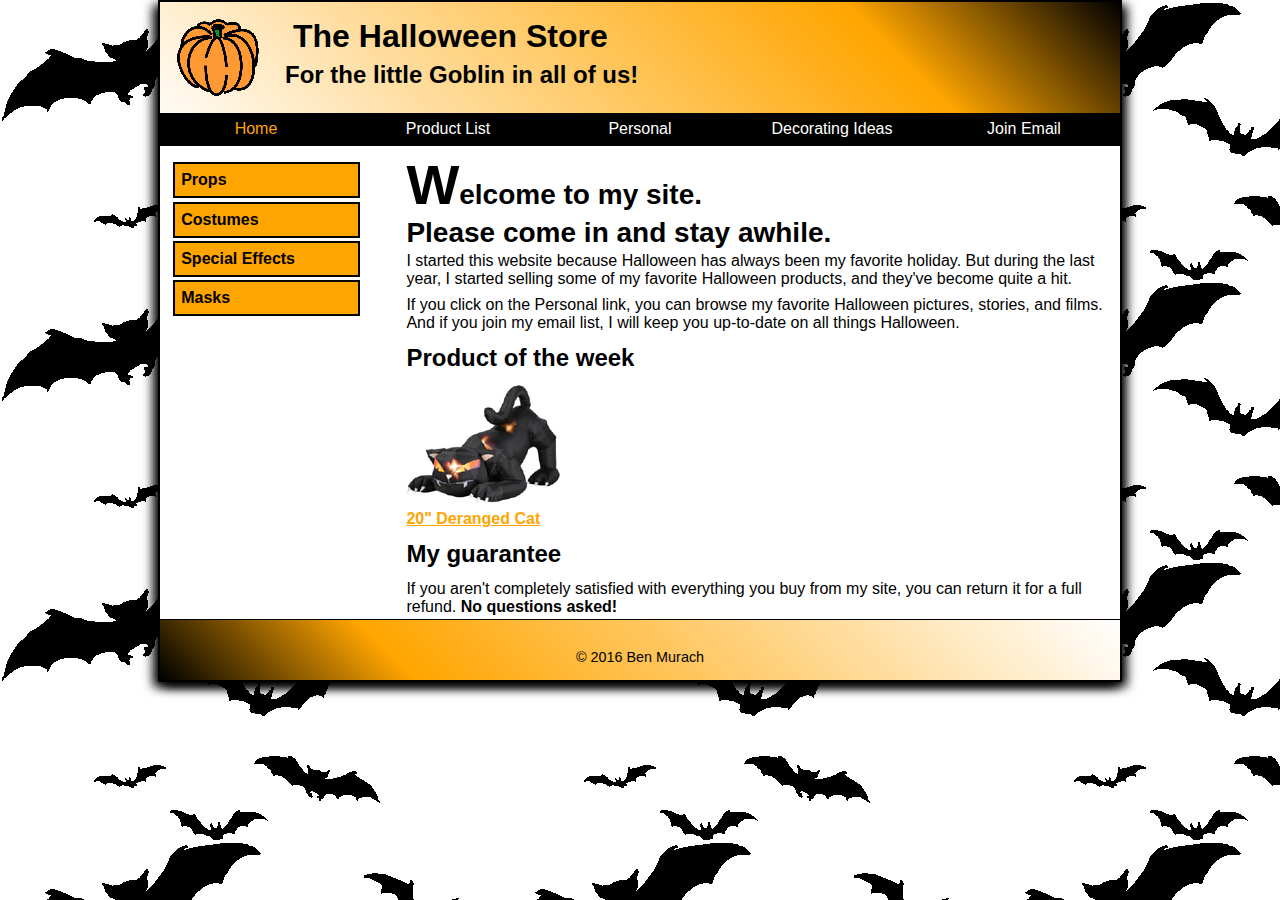
<file: web/index.html>
<!DOCTYPE html>
<!-- Copyright © 2016 David J. Powell -->
<html lang="en">
  <head>
    <meta charset="utf-8" />
    <meta name="viewport" content="width=device-width,initial-scale=1.0">
    <link href="styles/normalize.css" rel="stylesheet">
    <link href="styles/main_rwd.css" rel="stylesheet">
    <title>Halloween Store</title>
  </head>

  <body>
    <header>
      <a href="index.html" title="Home"><img src="images/pumpkin.gif" alt="Pumpkin"></a>
      <h2>The Halloween Store</h2>
      <h3>For the little Goblin in all of us!</h3>
      <nav class="cf">
        <ul id="menu_list">
          <li><a href="index.html" title="Home" class="current">Home</a></li>
          <li><a href="products/index.html" title="Product List">Product List</a></li>
          <li><a href="products/cat.html" title="Personal">Personal</a></li>
          <li><a href="products/cat.html" title="Decorating Ideas">Decorating Ideas</a></li>
          <li><a href="email.html" title="Join Email">Join Email</a></li>
        </ul>
        <p id="menu">MENU <a>&#9776;</a></p>
      </nav>
    </header>

    <main>

      <article>
        <h2>Welcome to my site.<br>Please come in and stay awhile.</h2>
        <p>I started this website because Halloween has always been my favorite holiday. 
          But during the last year, I started selling some of my favorite Halloween products, 
          and they've become quite a hit.</p>
        <p>If you click on the Personal link, you can browse my favorite Halloween pictures, 
          stories, and films. And if you join my email list, I will keep you up-to-date on 
          all things Halloween.</p>
        <section>
          <h3>Product of the week</h3>
          <figure>
            <a href="products/cat.html"><img src="images/cat1.jpg" alt="deranged cat"></a><br>
            <figcaption>
              <a href="products/cat.html" title='20" Deranged Cat'>20&quot; Deranged Cat</a>
            </figcaption>
          </figure>
        </section>
        <section>
          <h3>My guarantee</h3>
          <p>If you aren't completely satisfied with everything you buy from my site, you can 
            return it for a full refund. <strong>No questions asked!</strong></p>
        </section>
      </article>
      <nav id="verticle-menu">
        <ul>
          <li><a href="props.html">Props</a></li>
          <li><a href="costumers.html">Costumes</a></li>
          <li><a href="special.html">Special Effects</a></li>
          <li><a href="masks.html">Masks</a></li>
        </ul> 
      </nav>
    </main>

    <footer><p>&copy; 2016 Ben Murach</p></footer>
    <script src="js/hamburger.js"></script>
  </body>
</html>
</file>
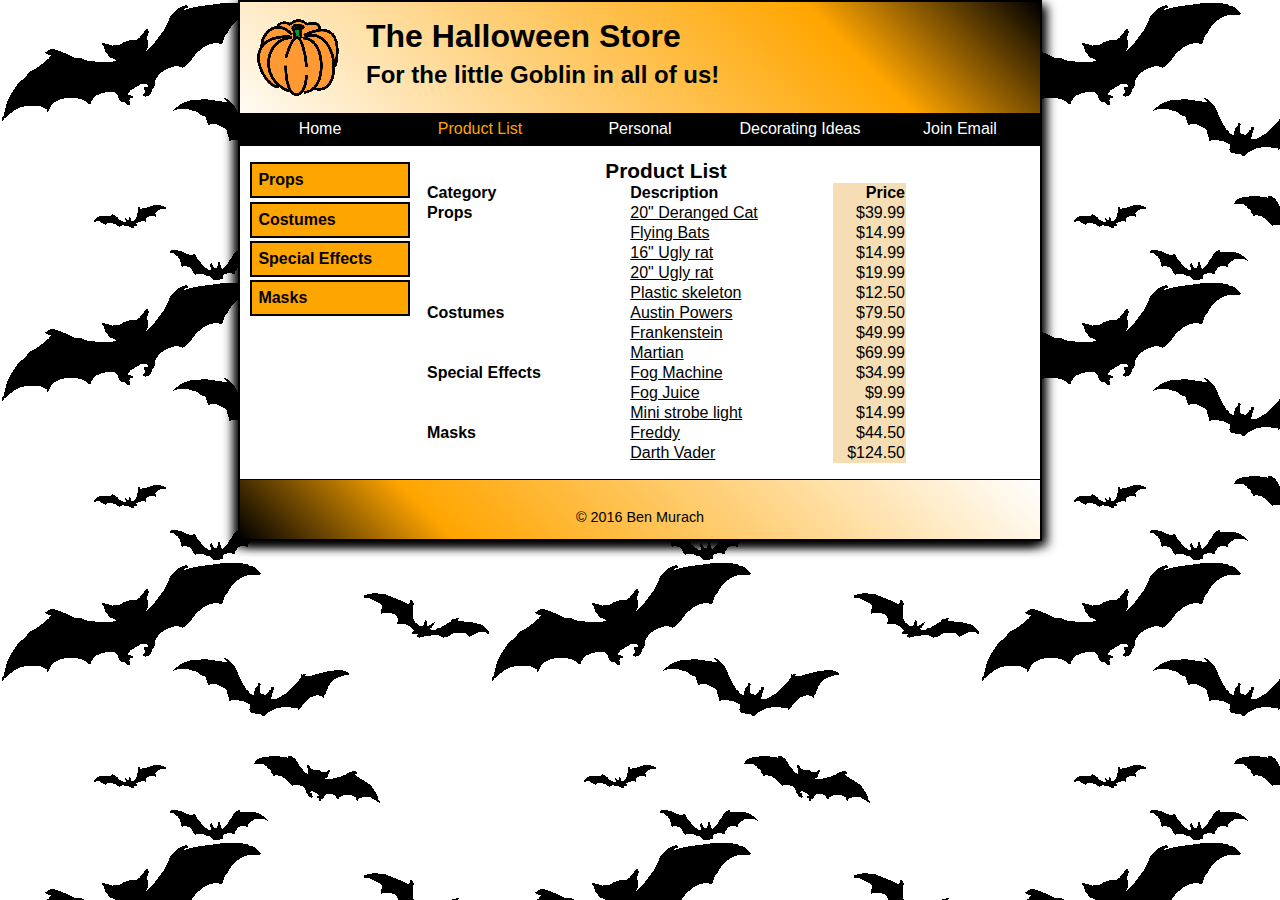
<file: web/products/index.html>
<!DOCTYPE html>
<!-- Copyright © 2016 David J. Powell -->
<html lang="en">
  <head>
    <meta charset="utf-8" />
    <link href="../styles/normalize.css" rel="stylesheet">
    <link href="../styles/summary.css" rel="stylesheet">
    <title>Halloween Store</title>
  </head>

  <body>
    <header>
      <a href="../index.html" title="Home"><img src="../images/pumpkin.gif" alt="Pumpkin"></a>
      <h2>The Halloween Store</h2>
      <h3>For the little Goblin in all of us!</h3>
      <nav class="cf">
        <ul>
          <li><a href="../index.html" title="Home">Home</a></li>
          <li><a href="index.html" title="Product List" class="current">Product List</a></li>
          <li><a href="products/cat.html" title="Personal">Personal</a></li>
          <li><a href="products/cat.html" title="Decorating Ideas">Decorating Ideas</a></li>
          <li><a href="../email.html" title="Join Email">Join Email</a></li>
        </ul>
      </nav>
    </header>


    <main>
      <nav id="verticle-menu">
      <ul>
        <li><a href="props.html">Props</a></li>
        <li><a href="costumers.html">Costumes</a></li>
        <li><a href="special.html">Special Effects</a></li>
        <li><a href="masks.html">Masks</a></li>
      </ul> 
    </nav>
      <article>
        <h2>&nbsp;</h2>
        <table>
          <caption>Product List</caption>
          <tr>
            <th>Category</th>
            <th>Description</th>
            <th>Price</th>
          </tr>
          <tr>
            <td rowspan="5">Props</td>
            <td><a href="cat.html" title="Deranged Cat">20" Deranged Cat</a></td>
            <td>$39.99</td>
          </tr>
          <tr>
            <td><a href="bats.html" title="Flying Bats">Flying Bats</a></td>
            <td>$14.99</td>
          </tr>
          <tr>
            <td><a href="rat1.html" title="Ugly rat">16" Ugly rat</a></td>
            <td>$14.99</td>
          </tr>
          <tr>
            <td><a href="rat2.html" title="Big ugly rat">20" Ugly rat</a></td>
            <td>$19.99</td>
          </tr>
          <tr>
            <td><a href="skeleton.html" title="Skeleton">Plastic skeleton</a></td>
            <td>$12.50</td>
          </tr>
          <tr>
            <td rowspan="3">Costumes</td>
            <td><a href="powers.html" title="Austin Powers">Austin Powers</a></td>
            <td>$79.50</td>
          </tr>
          <tr>
            <td><a href="frankenstein.html" title="Frankenstein">Frankenstein</a></td>
            <td>$49.99</td>
          </tr>
          <tr>
            <td><a href="martian.html" title="Martian">Martian</a></td>
            <td>$69.99</td>
          </tr>
          <tr>
            <td rowspan="3">Special Effects</td>
            <td><a href="fog.html" title="Fog Machine">Fog Machine</a></td>
            <td>$34.99</td>
          </tr>
          <tr>
            <td><a href="juice.html" title="Fog Juice">Fog Juice</a></td>
            <td>$9.99</td>
          </tr>
          <tr>
            <td><a href="light.html" title="Mini strobe light">Mini strobe light</a></td>
            <td>$14.99</td>
          </tr>
          <tr>
            <td rowspan="2">Masks</td>
            <td><a href="freddy.html" title="Freddy">Freddy</a></td>
            <td>$44.50</td>
          </tr>
          <tr>
            <td><a href="vader.html" title="Darth Vader">Darth Vader</a></td>
            <td>$124.50</td>
          </tr>
           
        </table>
      </article>
    </main>
    
    <footer><p>&copy; 2016 Ben Murach</p></footer>
  </body>
</html>
</file>
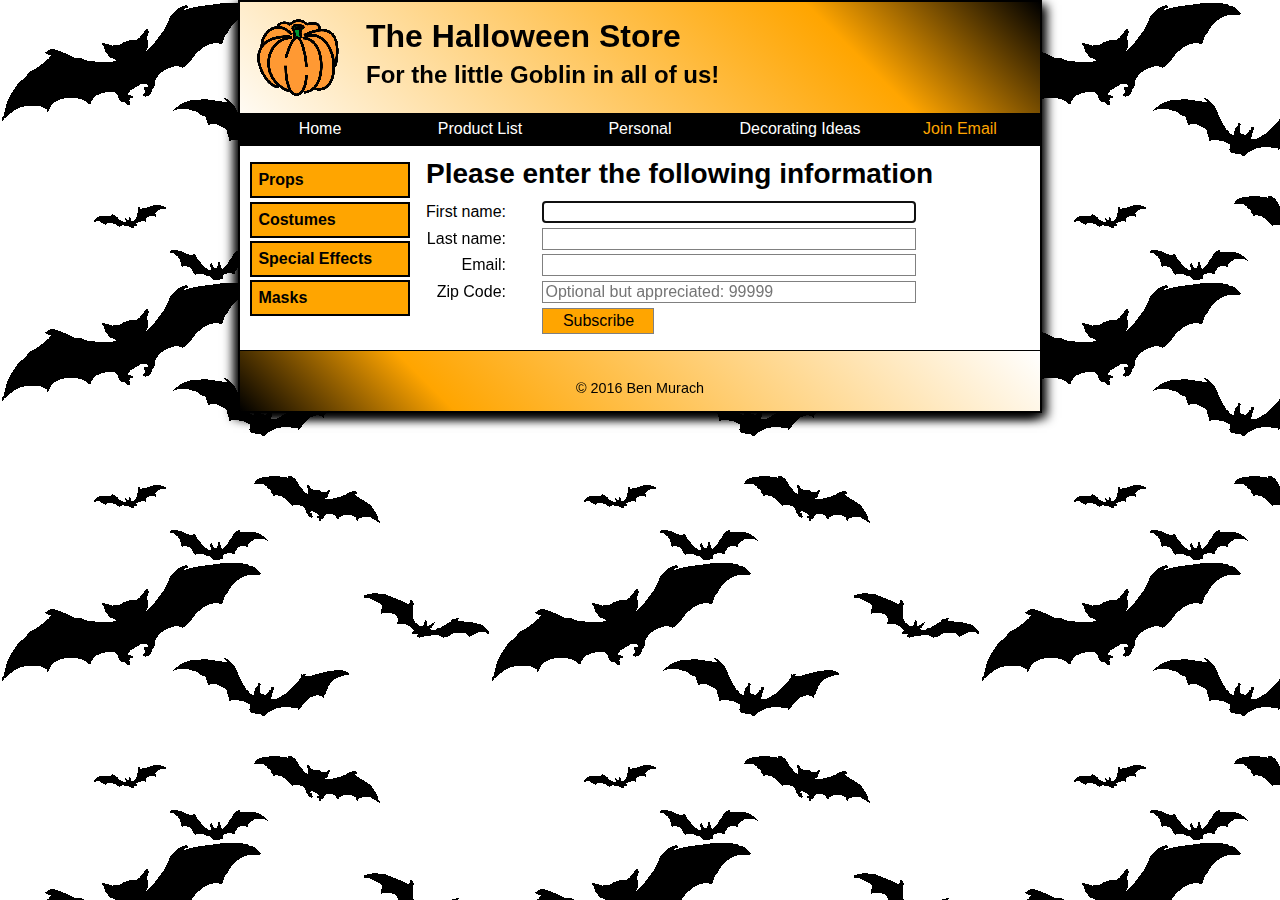
<file: web/email.html>
<!DOCTYPE html>
<!-- Copyright © 2016 David J. Powell -->
<html lang="en">
  <head>
    <meta charset="utf-8" />
    <link href="styles/normalize.css" rel="stylesheet">
    <link href="styles/email.css" rel="stylesheet">
    <title>Halloween Store</title>
  </head>

  <body>
    <header>
      <a href="index.html" title="Home"><img src="images/pumpkin.gif" alt="Pumpkin"></a>
      <h2>The Halloween Store</h2>
      <h3>For the little Goblin in all of us!</h3>
      <nav class="cf">
        <ul>
          <li><a href="index.html" title="Home">Home</a></li>
          <li><a href="products/index.html" title="Product List">Product List</a></li>
          <li><a href="products/cat.html" title="Personal">Personal</a></li>
          <li><a href="products/cat.html" title="Decorating Ideas">Decorating Ideas</a></li>
          <li><a href="email.html" title="Join Email" class="current">Join Email</a></li>
        </ul>
      </nav>
    </header>


    <main>
      <nav id="verticle-menu">
      <ul>
        <li><a href="props.html">Props</a></li>
        <li><a href="costumers.html">Costumes</a></li>
        <li><a href="special.html">Special Effects</a></li>
        <li><a href="masks.html">Masks</a></li>
      </ul> 
    </nav>
      <article>
        <h2>Please enter the following information</h2>
        <form action="subscribe.html" method="get">
          <label for="first-name">First name:</label>
          <input id="first-name" type="text" autofocus required>
          <br>
          <label for="last-name">Last name:</label>
          <input id="last-name" type="text" required>
          <br>
          <label for="email">Email:</label>
          <input id="email" type="email" required>
          <br>
          <label>Zip Code:</label>
          <input type="text" pattern="^(\d){5}$" 
                 placeholder="Optional but appreciated: 99999" title="Enter five digits">
          <br>
          <label></label>
          <input id="subscribe" type="submit" value="Subscribe">
        </form>
      </article>
    </main>
    
    <footer><p>&copy; 2016 Ben Murach</p></footer>
  </body>
</html>
</file>
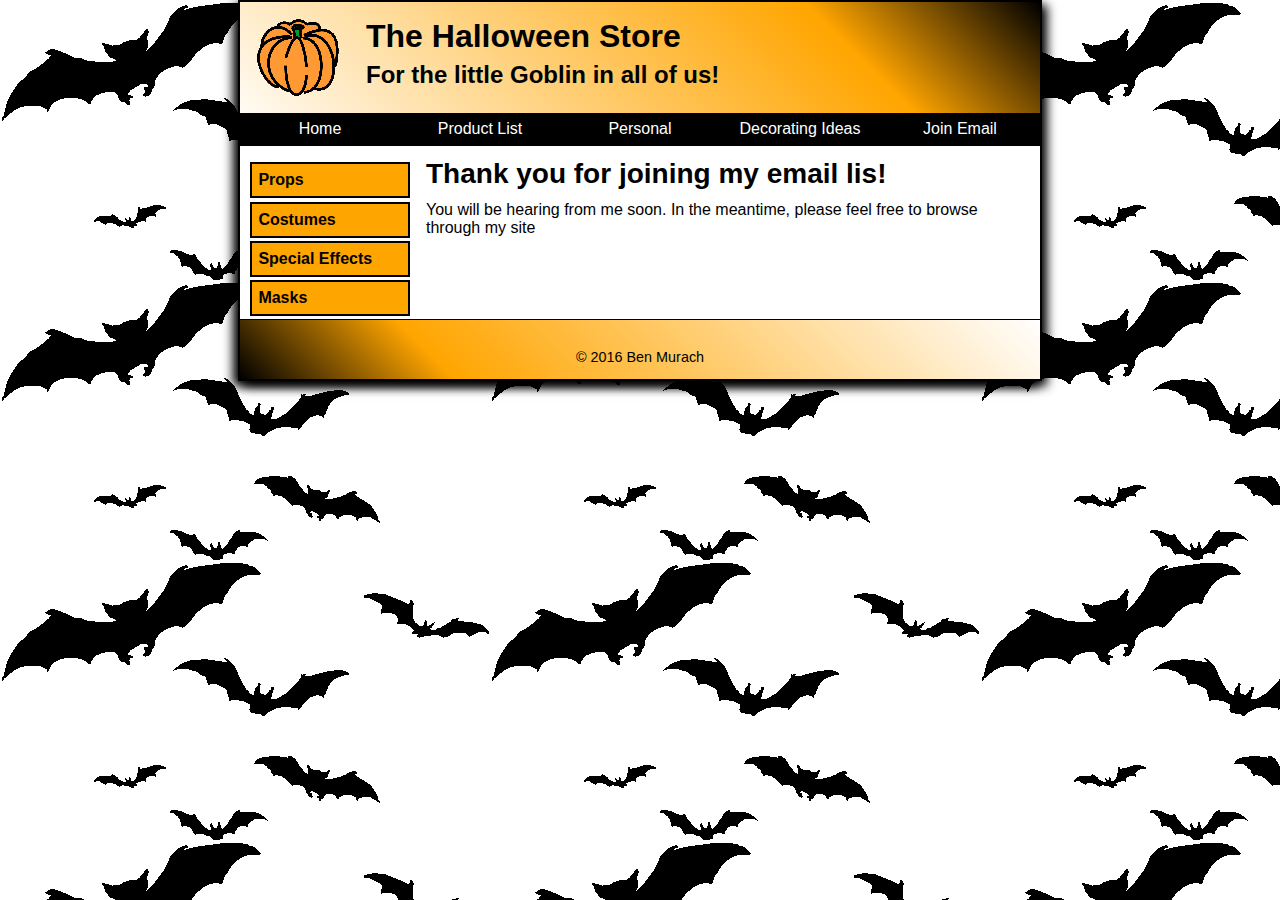
<file: web/subscribe.html>
<!DOCTYPE html>
<!-- Copyright © 2016 David J. Powell -->
<html lang="en">
  <head>
    <meta charset="utf-8" />
    <link href="styles/normalize.css" rel="stylesheet">
    <link href="styles/subscribe.css" rel="stylesheet">
    <title>Halloween Store</title>
  </head>

  <body>
    <header>
      <a href="index.html" title="Home"><img src="images/pumpkin.gif" alt="Pumpkin"></a>
      <h2>The Halloween Store</h2>
      <h3>For the little Goblin in all of us!</h3>
      <nav class="cf">
        <ul>
          <li><a href="index.html" title="Home">Home</a></li>
          <li><a href="products/index.html" title="Product List">Product List</a></li>
          <li><a href="products/cat.html" title="Personal">Personal</a></li>
          <li><a href="products/cat.html" title="Decorating Ideas">Decorating Ideas</a></li>
          <li><a href="email.html" title="Join Email">Join Email</a></li>
        </ul>
      </nav>
    </header>


    <main>
      <nav id="verticle-menu">
      <ul>
        <li><a href="props.html">Props</a></li>
        <li><a href="costumers.html">Costumes</a></li>
        <li><a href="special.html">Special Effects</a></li>
        <li><a href="masks.html">Masks</a></li>
      </ul> 
    </nav>
      <article>
        <h2>Thank you for joining my email lis!</h2>
        <p>You will be hearing from me soon. In the meantime, please feel free to browse through
          my site</p>
      </article>
    </main>
    
    <footer><p>&copy; 2016 Ben Murach</p></footer>
  </body>
</html>
</file>
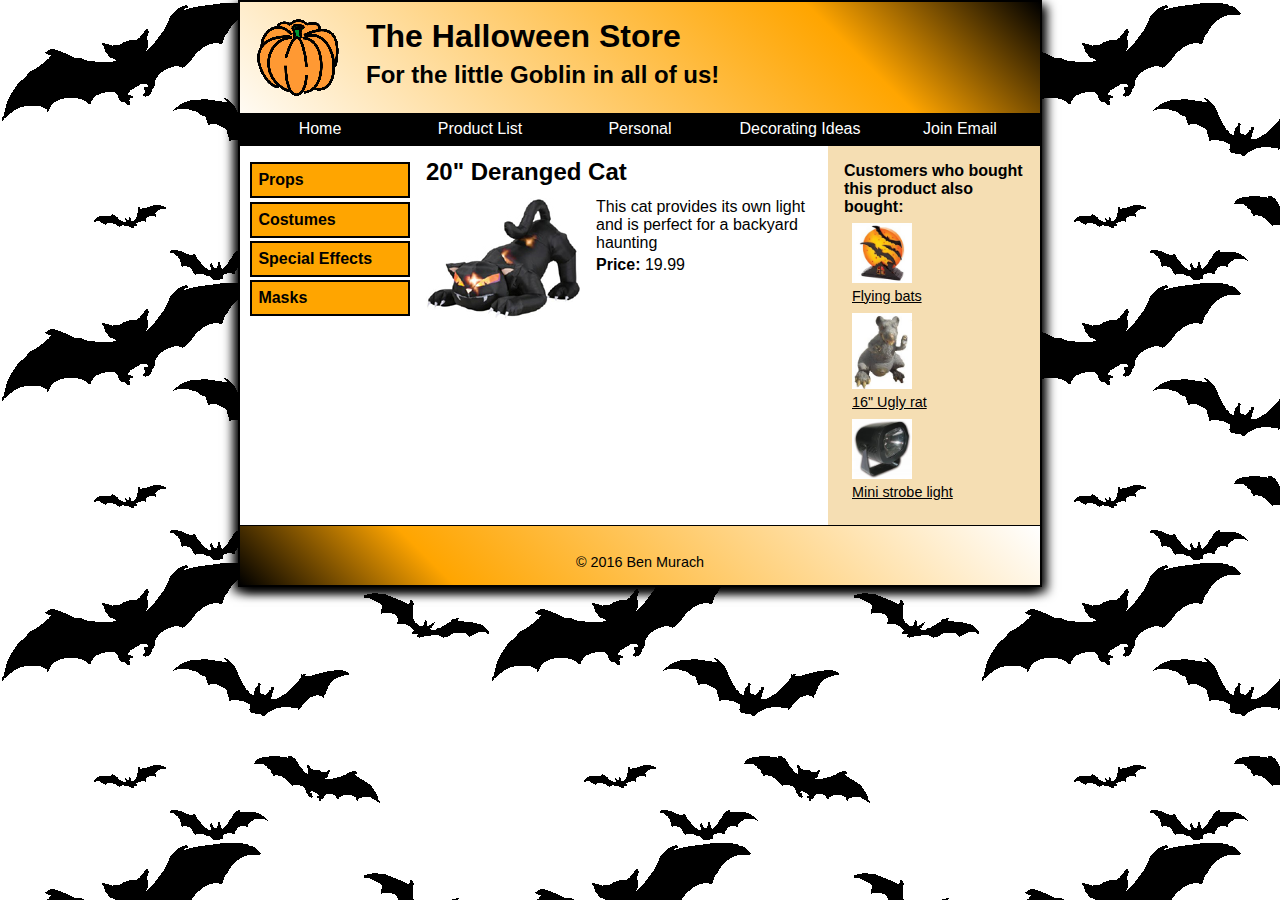
<file: web/products/cat.html>
<!DOCTYPE html>
<!-- Copyright © 2016 David J. Powell -->
<html lang="en">
  <head>
    <meta charset="utf-8" />
    <link href="../styles/normalize.css" rel="stylesheet">
    <link href="../styles/product.css" rel="stylesheet">
    <title>Halloween Store</title>
  </head>

  <body>
    <header>
      <a href="../index.html" title="Home page"><img src="../images/pumpkin.gif" alt="Pumpkin"></a>
      <h2>The Halloween Store</h2>
      <h3>For the little Goblin in all of us!</h3>
      <nav class="cf">
        <ul>
          <li><a href="../index.html" title="Home">Home</a></li>
          <li><a href="index.html" title="Product List">Product List</a></li>
          <li><a href="products/index.html" title="Personal">Personal</a></li>
          <li><a href="products/index.html" title="Decorating Ideas">Decorating Ideas</a></li>
          <li><a href="../email.html" title="Join Email">Join Email</a></li>
        </ul>
      </nav>
    </header>


    <main>
      <nav id="verticle-menu">
        <ul>
          <li><a href="props.html">Props</a></li>
          <li><a href="costumers.html">Costumes</a></li>
          <li><a href="special.html">Special Effects</a></li>
          <li><a href="masks.html">Masks</a></li>
        </ul> 
      </nav>
      <aside id="advertise">
        <h2>Customers who bought this product also bought:</h2>
        <ul>
          <li>
            <figure>
              <img src="../images/flying_bats.jpg" alt="Flying Bats">
              <figcaption><a href="flying_bats.jpg">Flying bats</a></figcaption>
            </figure>
          </li>
          <li>
            <figure>
              <img src="../images/rat1.jpg" alt='16" Ugly rat'>
              <figcaption><a href="rat1.jpg">16" Ugly rat</a></figcaption>
            </figure>
          </li>
          <li>
            <figure>
              <img src="../images/strobe1.jpg" alt='Mini strobe light'>
              <figcaption><a href="strobe1.jpg">Mini strobe light</a></figcaption>
            </figure>
          </li>

        </ul>
      </aside>
      <article>
        <h3>20" Deranged Cat</h3>
        <figure>
          <a href="cat.html"><img src="../images/cat1.jpg" alt="deranged cat"></a><br>
        </figure>
        <p>This cat provides its own light and is perfect for a backyard haunting</p>
        <p><strong>Price: </strong>19.99</p>
      </article>
    </main>

    <footer><p>&copy; 2016 Ben Murach</p></footer>
  </body>
</html>
</file>
<file: web/styles/main_rwd.css>
html {
  background-image: url(../images/bats.gif);
  background-repeat: repeat;
}

/* Copyright © 2016 David J. Powell */

body {
  background-color: white;
  border: 2px solid black;
  background-color: white;
  box-shadow: 5px 5px 10px black,
    -5px 5px 10px black;
  font-family: Arial, sans-serif;
  margin: 0 auto;
  max-width: 960px;
  width: 95%;
}

h2 {
  font-size: 1.75em;
}

h3 {
  font-size: 1.5em;
}

header img {
  float: left; 
  min-width: 40px;
  max-width: 85px;
  padding-left: 1em;
  padding-top: 1em;

}

header {
  border-bottom: 1px solid black;
  background: linear-gradient(45deg, white, orange 75%, black 100%);
}

header h2 {
  color: black;
  font-size: 2em;
  margin-bottom: .2em;
  margin-top: 0;
  padding-top: .5em;
  text-indent: 1em;
}

header h3 {
  margin-top: 0;
  text-indent: 1em;
}

/*micro-clearfix by Nicolas Gallagher http://nicolasgallagher.com/micro-clearfix-hack/*/
/* For modern browsers */
.cf:before,
.cf:after {
  content:"";
  display:table;
}

.cf:after {
  clear:both;
}
 
/*horizontal menu styles*/
/* copied all of these from lynda */
header nav {
  background: black;
  height: 2em;
}

header ul, 
header li {
  list-style: none;
  float: left;
  margin: 0;
  padding: 0;
}

header ul {
  background: black;
  height: 2em;
  width: 100%;
}

header li {
  width: 20%;
}

header li a {
  color: white;
  display: block;
  line-height: 2em;
  text-align: center;
  text-decoration: none;
}

header li a:hover {
  background: gray;
  color: black;
  font-weight: bold;
}

header .current, 
header a:hover.current  {
  background: black;
  color: orange;
  cursor: default;
}

header #menu {
  display: none;
}

main nav {
  float: left;
  width: 20%;
}

main {
  clear: both;
  padding: 0 .8em;
}

article {
  float: right;
  margin-left: 1em;
  width: 75%; 
}

figure {
  display: inline-block;
}

article h2 {
  margin-bottom: 0;
  margin-top: .2em;
}

article h2::first-letter {
  font-size: 2em;
}

article p {
  margin-bottom: .2em;
  margin-top: .2em;
}

article p:nth-child(3) {
  margin-top: .5em;
}

article h3 {
  margin-bottom: .5em;
  margin-top: .5em;
}

figure a img {
  width: 100%;
  max-width: 154px;
}

figure a {
  color: orange;
  font-weight: bold;

}

figure a:link, 
figure a:visited {
  color: orange;
}

figure a:hover {
  color: green;
}

#verticle-menu ul {
  margin: 1em 0 0 0;
  display: block;
  list-style: none;
  padding: 0;
}

#verticle-menu li {
  background: orange;
  border: 2px solid black;
  color: black;
  margin-bottom: .2em;
}

#verticle-menu li a {
  color: black;
  font-weight: bold;
  line-height: 2em;
  padding-left: .4em;
  text-decoration: none;
}

footer {
  border-top: 1px solid black;
  background: linear-gradient(45deg, black, orange 25%, white 100%);
  clear: both;
  margin-top: 0;
  margin-bottom: 0;
  padding-top: 0;
  padding-bottom: 0;
}
footer p {
  font-size: .9em;
  text-align: center;
  margin-bottom: 0;
  padding: 1em 1em;
}

@media screen and (max-width: 800px) {
  html {
    background-image: none;
  }
  
  body {
    box-shadow: none;
    font-size: 90%;
  }
}

@media screen and (max-width: 767px) {
  header nav ul {
    height: 14em;
    position: absolute;
    transform: translate(-15em, 0);
    width: 10em;
  }
  
  header nav ul.open {
    postion: absolute;
    transform: translate(0, 0);
  }
  
  header nav ul li {
    float: none;
    line-height: 2em;
    padding-bottom: 1em;
    padding-left: .1em;
    width: 10em;
  }
  
  header nav li:last-child {
    padding-bottom: 0;
  }
  
  header li a {
    line-height: 2em;
    padding-left: .2em;
    text-align: left;
  }
  
  header #menu {
    color: white;
    display: block;
    float: right;
    line-height: 2em;
    margin: 0 1em 0  0;
  }
  
  header #menu:hover {
  background: gray;
  color: black;
  font-weight: bold;
 }
  
  article {
    float: none;
    width: 100%
  }
  
  #verticle-menu {
    float: none;
    margin: 0 auto;
    width: 25%;
  }
    
}

@media screen and (max-width: 479px) {
  header h2 {
    font-size: 1.75em;
  }
  
  header h3 {
    font-size: 1.25em;
    padding-bottom: .75em;
  }
  
  article h2 {
    font-size: 1.5em;
  }
  
  article section h3 {
    font-size: 1.25em;
  }
  
}
</file>
<file: web/styles/summary.css>
html {
  background-image: url(../images/bats.gif);
  background-repeat: repeat;
}

/* Copyright © 2016 David J. Powell */

body {
  background-color: white;
  border: 2px solid black;
  background-color: white;
  box-shadow: 5px 5px 10px black,
    -5px 5px 10px black;
  font-family: Arial, sans-serif;
  margin: 0 auto;
  width: 800px;
}

h2 {
  font-size: 1.75em;
}

h3 {
  font-size: 1.5em;
}

header img {
  float: left; 
  padding-left: 1em;
  padding-top: 1em;

}

header {
  border-bottom: 1px solid black;
  background: linear-gradient(45deg, white, orange 75%, black 100%);
}

header h2 {
  color: black;
  font-size: 2em;
  margin-bottom: .2em;
  margin-top: 0;
  padding-top: .5em;
  text-indent: 25px;
}

header h3 {
  margin-top: 0;
  text-indent: 25px;
}

/*micro-clearfix by Nicolas Gallagher http://nicolasgallagher.com/micro-clearfix-hack/*/
/* For modern browsers */
.cf:before,
.cf:after {
  content:"";
  display:table;
}

.cf:after {
  clear:both;
}
 
/*horizontal menu styles*/
/* copied all of these from lynda */
header nav {
  background: black;
  height: 2em;
}

header ul, 
header li {
  list-style: none;
  float: left;
  margin: 0;
  padding: 0;
}

header ul {
  background: black;
  height: 2em;
  width: 100%;
}

header li {
  width: 20%;
}

header li a {
  color: white;
  display: block;
  line-height: 2em;
  text-align: center;
  text-decoration: none;
}

header li a:hover {
  background: gray;
  color: black;
  font-weight: bold;
}

header .current, 
header a:hover.current  {
  background: black;
  color: orange;
  cursor: default;
}

main nav {
  float: left;
  width: 160px;
}

main {
  clear: both;
  padding: 0 10px;
}

article {
  float: left;
  margin-left: 1em;
  width: 600px; 
}

article h2 {
  display: none;
  font-size: 0;
  margin: 0;
  padding: 0;
}

#verticle-menu ul {
  margin: 1em 0 0 0;
  display: block;
  list-style: none;
  padding: 0;
}

#verticle-menu li {
  background: orange;
  border: 2px solid black;
  color: black;
  margin-bottom: .2em;
}

#verticle-menu li a {
  color: black;
  font-weight: bold;
  line-height: 2em;
  padding-left: .4em;
  text-decoration: none;
}

table {
  margin: .8em 0 1em 0;
}

table, 
tr {
  width: 80%;
}

table caption {
  font-size: 1.3em;
  font-weight: bold;
}

th,
td {
  text-align: left;
  width: 33%;
}

td:last-child,
th:last-child {
  background-color: #F5DEB3;
  text-align: right;
  width: 10%;
}

td[rowspan] {
  font-weight: bold;
  vertical-align: top;
}

td a,
td a:visited,
td a:link {
  color: black;
}

footer {
  border-top: 1px solid black;
  background: linear-gradient(45deg, black, orange 25%, white 100%);
  clear: both;
  margin-top: 0;
  margin-bottom: 0;
  padding-top: 0;
  padding-bottom: 0;
}

footer p {
  font-size: .9em;
  margin-bottom: 0;
  padding: 1em 1em;
  text-align: center;
}
</file>
<file: web/styles/email.css>
html {
  background-image: url(../images/bats.gif);
  background-repeat: repeat;
}

/* Copyright © 2016 David J. Powell */

body {
  background-color: white;
  border: 2px solid black;
  background-color: white;
  box-shadow: 5px 5px 10px black,
    -5px 5px 10px black;
  font-family: Arial, sans-serif;
  margin: 0 auto;
  width: 800px;
}

h2 {
  font-size: 1.75em;
}

h3 {
  font-size: 1.5em;
}

header img {
  float: left; 
  padding-left: 1em;
  padding-top: 1em;

}

header {
  border-bottom: 1px solid black;
  background: linear-gradient(45deg, white, orange 75%, black 100%);
}

header h2 {
  color: black;
  font-size: 2em;
  margin-bottom: .2em;
  margin-top: 0;
  padding-top: .5em;
  text-indent: 25px;
}

header h3 {
  margin-top: 0;
  text-indent: 25px;
}

/*micro-clearfix by Nicolas Gallagher http://nicolasgallagher.com/micro-clearfix-hack/*/
/* For modern browsers */
.cf:before,
.cf:after {
  content:"";
  display:table;
}

.cf:after {
  clear:both;
}
 
/*horizontal menu styles*/
/* copied all of these from lynda */
header nav {
  background: black;
  height: 2em;
}

header ul, 
header li {
  list-style: none;
  float: left;
  margin: 0;
  padding: 0;
}

header ul {
  background: black;
  height: 2em;
  width: 100%;
}

header li {
  width: 20%;
}

header li a {
  color: white;
  display: block;
  line-height: 2em;
  text-align: center;
  text-decoration: none;
}

header li a:hover {
  background: gray;
  color: black;
  font-weight: bold;
}

header .current, 
header a:hover.current  {
  background: black;
  color: orange;
  cursor: default;
}

main nav {
  float: left;
  width: 160px;
}

main {
  clear: both;
  padding: 0 10px;
}

article {
  float: left;
  margin-left: 1em;
  width: 600px; 
}

article h2 {
   margin-bottom: .4em;
   margin-top: .4em;
   text-align: left;
}

#verticle-menu ul {
  display: block;
  list-style: none;
  margin: 1em 0 0 0;
  padding: 0;
}

#verticle-menu li {
  background: orange;
  border: 2px solid black;
  color: black;
  margin-bottom: .2em;
}

#verticle-menu li a {
  color: black;
  font-weight: bold;
  line-height: 2em;
  padding-left: .4em;
  text-decoration: none;
}

form {
  margin-right: 0;
  width: 85%;
}

form label {
  display: inline-block;
  margin-right: 2em;
  text-align: right;
  width: 5em;
  
}

input {
  border: 1px solid gray;
  margin-bottom: .3em;
  width: 23em;

}

input[type="submit"] {
  background-color: orange;
  margin-bottom: 1em;
  padding: .2em .8em;
  width: 7em;
}

footer {
  border-top: 1px solid black;
  background: linear-gradient(45deg, black, orange 25%, white 100%);
  clear: both;
  margin-top: 0;
  margin-bottom: 0;
  padding-top: 0;
  padding-bottom: 0;
}

footer p {
  font-size: .9em;
  margin-bottom: 0;
  padding: 1em 1em;
  text-align: center;
}
</file>
<file: web/styles/subscribe.css>
html {
  background-image: url(../images/bats.gif);
  background-repeat: repeat;
}

/* Copyright © 2016 David J. Powell */

body {
  background-color: white;
  border: 2px solid black;
  background-color: white;
  box-shadow: 5px 5px 10px black,
    -5px 5px 10px black;
  font-family: Arial, sans-serif;
  margin: 0 auto;
  width: 800px;
}

h2 {
  font-size: 1.75em;
}

h3 {
  font-size: 1.5em;
}

header img {
  float: left; 
  padding-left: 1em;
  padding-top: 1em;

}

header {
  border-bottom: 1px solid black;
  background: linear-gradient(45deg, white, orange 75%, black 100%);
}

header h2 {
  color: black;
  font-size: 2em;
  margin-bottom: .2em;
  margin-top: 0;
  padding-top: .5em;
  text-indent: 25px;
}

header h3 {
  margin-top: 0;
  text-indent: 25px;
}

/*micro-clearfix by Nicolas Gallagher http://nicolasgallagher.com/micro-clearfix-hack/*/
/* For modern browsers */
.cf:before,
.cf:after {
  content:"";
  display:table;
}

.cf:after {
  clear:both;
}

/*horizontal menu styles*/
/* copied all of these from lynda */
header nav {
  background: black;
  height: 2em;
}

header ul, 
header li {
  list-style: none;
  float: left;
  margin: 0;
  padding: 0;
}

header ul {
  background: black;
  height: 2em;
  width: 100%;
}

header li {
  width: 20%;
}

header li a {
  color: white;
  display: block;
  line-height: 2em;
  text-align: center;
  text-decoration: none;
}

header li a:hover {
  background: gray;
  color: black;
  font-weight: bold;
}

header .current, 
header a:hover.current  {
  background: black;
  color: orange;
  cursor: default;
}

main nav {
  float: left;
  width: 160px;
}

main {
  clear: both;
  padding: 0 10px;
}

article {
  float: left;
  margin-left: 1em;
  width: 600px; 
}

article h2 {
  margin-bottom: .4em;
  margin-top: .4em;
  text-align: left;
}

article p {
  margin-top: .2em;
}

#verticle-menu ul {
  display: block;
  list-style: none;
  margin: 1em 0 0 0;
  padding: 0;
}

#verticle-menu li {
  background: orange;
  border: 2px solid black;
  color: black;
  margin-bottom: .2em;
}

#verticle-menu li a {
  color: black;
  font-weight: bold;
  line-height: 2em;
  padding-left: .4em;
  text-decoration: none;
}

form {
  margin-right: 0;
  width: 85%;
}

form label {
  display: inline-block;
  margin-right: 2em;
  text-align: right;
  width: 5em;
  
}

input {
  border: 1px solid gray;
  margin-bottom: .3em;
  width: 23em;
  
}

input[type="submit"] {
  background-color: orange;
  margin-bottom: 1em;
  padding: .2em .8em;
  width: 7em;
}

footer {
  border-top: 1px solid black;
  background: linear-gradient(45deg, black, orange 25%, white 100%);
  clear: both;
  margin-top: 0;
  margin-bottom: 0;
  padding-top: 0;
  padding-bottom: 0;
}

footer p {
  font-size: .9em;
  margin-bottom: 0;
  padding: 1em 1em;
  text-align: center;
}
</file>
<file: web/styles/product.css>
html {
  background-image: url(../images/bats.gif);
  background-repeat: repeat;
}

/* Copyright © 2016 David J. Powell */

body {
  background-color: white;
  border: 2px solid black;
  background-color: white;
  box-shadow: 5px 5px 10px black,
    -5px 5px 10px black;
  font-family: Arial, sans-serif;
  margin: 0 auto;
  width: 800px;
}

h2 {
  font-size: 1.75em;
}

h3 {
  font-size: 1.5em;
}

header img {
  float: left; 
  padding-left: 1em;
  padding-top: 1em;

}

header {
  border-bottom: 1px solid black;
  background: linear-gradient(45deg, white, orange 75%, black 100%);
}

header h2 {
  color: black;
  font-size: 2em;
  margin-bottom: .2em;
  margin-top: 0;
  padding-top: .5em;
  text-indent: 25px;
}

header h3 {
  margin-top: 0;
  text-indent: 25px;
}

/*micro-clearfix by Nicolas Gallagher http://nicolasgallagher.com/micro-clearfix-hack/*/
/* For modern browsers */
.cf:before,
.cf:after {
  content:"";
  display:table;
}

.cf:after {
  clear:both;
}
 
/*horizontal menu styles*/
/* copied all of these from lynda */
header nav {
  background: black;
  height: 2em;
}

header ul, 
header li {
  list-style: none;
  float: left;
  margin: 0;
  padding: 0;
}

header ul {
  background: black;
  height: 2em;
  width: 100%;
}

header li {
  width: 20%;
}

header li a {
  color: white;
  display: block;
  line-height: 2em;
  text-align: center;
  text-decoration: none;
}

header li a:hover {
  background: gray;
  color: black;
  font-weight: bold;
}

header .current, 
header a:hover.current  {
  background: black;
  color: orange;
  cursor: default;
}

main nav {
  float: left;
  width: 160px;
}

main {
  clear: both;
  padding: 0 0 0 10px;
}

aside#advertise {
  background-color: #F5DEB3;
  float: right;
  margin-top: 0;
  padding: 1em;
  width: 180px;
}

aside h2 {
  font-size: 1em;
  margin: 0;
}

aside ul,
aside ul li {
  color: black;
  margin: 0;
  padding: .2em 0 .2em 0;
  list-style: none;
}

aside figure {
  color: black;
  margin: 0;
  padding-left: .5em;
}

aside a,
aside a:link,
aside a:visited,
aside a:hover,
aside figcaption a {
  color: black;
  font-size: .9em;
}

aside figcaption {
  padding-bottom: .1em;
}

aside img {
  max-width: 60px;
}

article {
  float: left;
  margin-left: 1em;
  width: 400px; 
}

article figure {
  display: inline-block;
}

article h2 {
  margin-bottom: 0;
  margin-top: .2em;
}

article h2::first-letter {
  font-size: 2em;
}

article p {
  margin-bottom: .2em;
  margin-top: .2em;
}

article p:nth-child(3) {
  margin-top: .5em;
}

article h3 {
  margin-bottom: .5em;
  margin-top: .5em;
}

article figure {
  float: left;
  margin: 0 1em 0 0;
}

article figure a {
  color: orange;
  font-weight: bold;

}

article figure a:link, 
article figure a:visited {
  color: orange;
}

article figure a:hover {
  color: green;
}

#verticle-menu ul {
  margin: 1em 0 0 0;
  display: block;
  list-style: none;
  padding: 0;
}

#verticle-menu li {
  background: orange;
  border: 2px solid black;
  color: black;
  margin-bottom: .2em;
}

#verticle-menu li a {
  color: black;
  font-weight: bold;
  line-height: 2em;
  padding-left: .4em;
  text-decoration: none;
}

article p {
  margin-left: 1em;
}

footer {
  border-top: 1px solid black;
  background: linear-gradient(45deg, black, orange 25%, white 100%);
  clear: both;
  margin-top: 0;
  margin-bottom: 0;
  padding-top: 0;
  padding-bottom: 0;
}
footer p {
  font-size: .9em;
  text-align: center;
  margin-bottom: 0;
  padding: 1em 1em;

}
</file>
